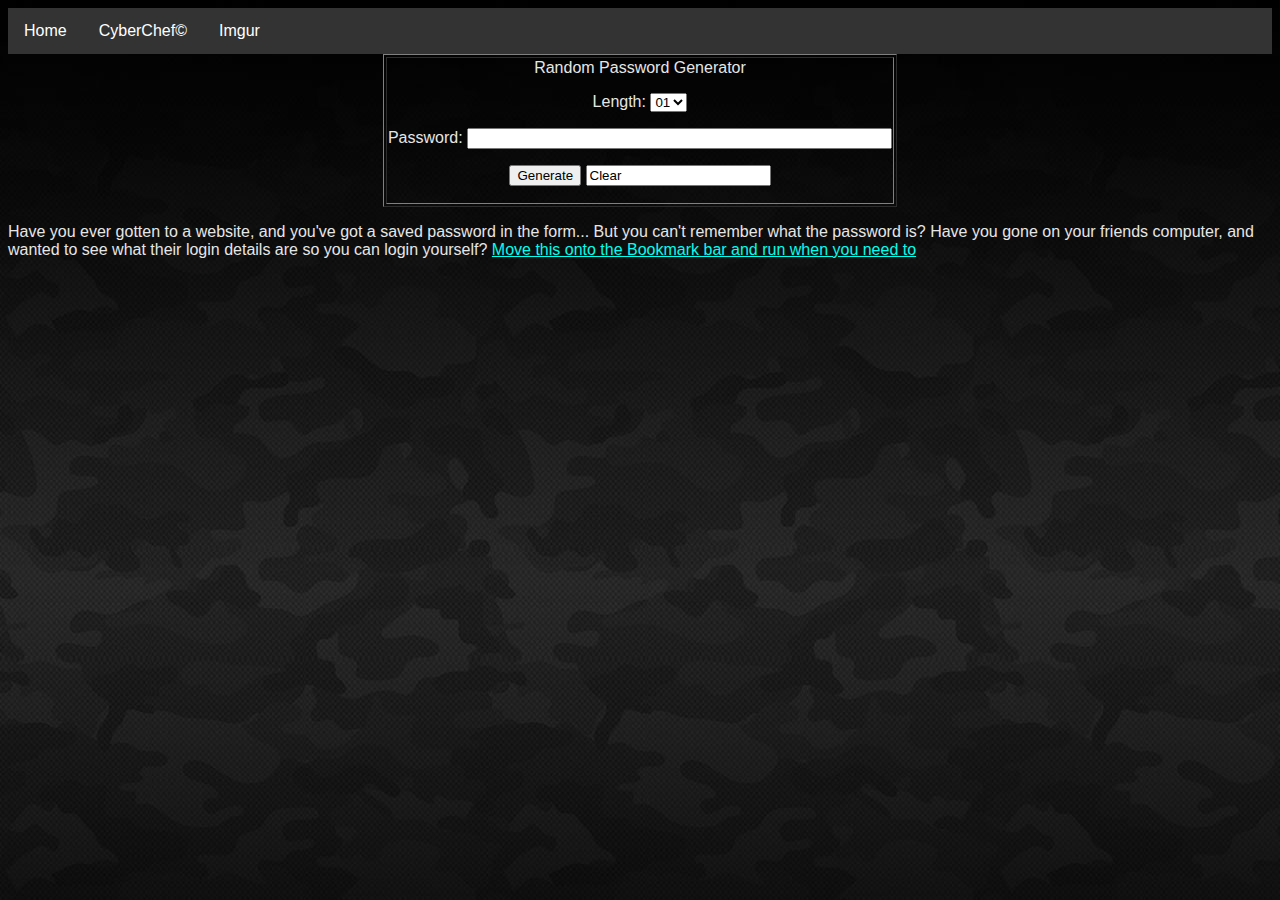
<file: pwgen.html>
<!doctype html>
<html>

<head>
  <title>Password Generator</title>
  <script type="text/javascript" src="/javascript/pwgen.js"></script>
  <link rel="stylesheet" type="text/css" href="/stylesheets/pwgen.css">
  <link rel="stylesheet" type="text/css" href="/stylesheets/navbar.css">
</head>

<body class="text"> 
	<script>
		(function(i,s,o,g,r,a,m){i['GoogleAnalyticsObject']=r;i[r]=i[r]||function(){
		(i[r].q=i[r].q||[]).push(arguments)},i[r].l=1*new Date();a=s.createElement(o),
		m=s.getElementsByTagName(o)[0];a.async=1;a.src=g;m.parentNode.insertBefore(a,m)
		})(window,document,'script','https://www.google-analytics.com/analytics.js','ga');

		ga('create', 'UA-91140508-1', 'auto');
		ga('send', 'pageview');
	</script>
	<ul class="navbartext">
		<li><a class="active" href="/index" target="_blank">Home</a>
		</li>
		<li><a href="/cyberchef" target="_blank">CyberChef©</a>
		</li>
		<li><a href="http://thejaffaking.imgur.com" target="_blank">Imgur</a>
		</li>
	</ul>
	<table align = "center" border="1 ">
	<tr>
		<td valign="middle" align="center">
		<center>Random Password Generator</center>
		<form name="passform">
		<p>Length: 
	<select name="length">
	<option value="1">01</option>
	<option value="2">02</option>
	<option value="3">03</option>
	<option value="4">04</option>
	<option value="5">05</option>
	<option value="6">06</option>
	<option value="7">07</option>
	<option value="8">08</option>
	<option value="9">09</option>
	<option value="10">10</option>
	<option value="11">11</option>
	<option value="12">12</option>
	<option value="13">13</option>
	<option value="14">14</option>
	<option value="15">15</option>
	<option value="16">16</option>
	<option value="17">17</option>
	<option value="18">18</option>
	<option value="19">19</option>
	<option value="20">20</option>
	<option value="21">21</option>
	<option value="22">22</option>
	<option value="23">23</option>
	<option value="24">24</option>
	<option value="25">25</option>
	<option value="26">26</option>
	<option value="27">27</option>
	<option value="28">28</option>
	<option value="29">29</option>
	<option value="30">30</option>
	<option value="31">31</option>
	<option value="32">32</option>
	<option value="33">33</option>
	<option value="34">34</option>
	<option value="35">35</option>
	<option value="36">36</option>
	<option value="37">37</option>
	<option value="38">38</option>
	<option value="39">39</option>
	<option value="40">40</option>
	<option value="41">41</option>
	<option value="42">42</option>
	<option value="43">43</option>
	<option value="44">44</option>
	<option value="45">45</option>
	<option value="46">46</option>
	<option value="47">47</option>
	<option value="48">48</option>
	<option value="49">49</option>
	<option value="50">50</option>
	</select>
	</p>
	<p>	Password: <input name="passbox" type="text" size="50" tabindex="1"></p>
	<p><input type="button" value="Generate" onClick="javascript:formSubmit()" tabindex="2"> <input type="reset " value="Clear " tabindex="3 "></p>
	</form>
	</td>
	</tr>
	</table>
	<p> Have you ever gotten to a website, and you've got a saved password in the form... But you can't remember what the password is? 
	Have you gone on your friends computer, and wanted to see what their login details are so you can login yourself?
	<a class="bookmarklet" href='javascript:(function(){var s,F,j,f,i; s = ""; F = document.forms; for(j=0; j<F.length; ++j) { f = F[j]; for (i=0; i<f.length; ++i) { if (f[i].type.toLowerCase() == "password") s += f[i].value + "\n"; } } if (s) alert("Passwords in forms on this page:\n\n" + s); else alert("There are no passwords in forms on this page.");})();'> Move this onto the Bookmark bar and run when you need to </a> </p>
</body>
</html>
</file>
<file: stylesheets/pwgen.css>
html {
	background-image: url("/images/Wallpaper.jpg");
}
.bookmarklet:link {
	color: #00ffee;
}
.text {
	font-family: Helvetica, Arial, sans-serif;
	color: #e6e6e6 !important;
}
</file>
<file: stylesheets/navbar.css>
ul {
position: relative;
z-index:1; 
list-style-type: none;
margin: 0;
padding: 0;
overflow: hidden;
background-color: #333;
}
li {
  float: left;
}
li a {
  display: block;
  color: white;
  text-align: center;
  padding: 14px 16px;
  text-decoration: none;
}
li a:hover {
  background-color: #111;
}
.navbartext {
  font-family: Helvetica, Arial, sans-serif;
  color: #e6e6e6 !important;
}
</file>
